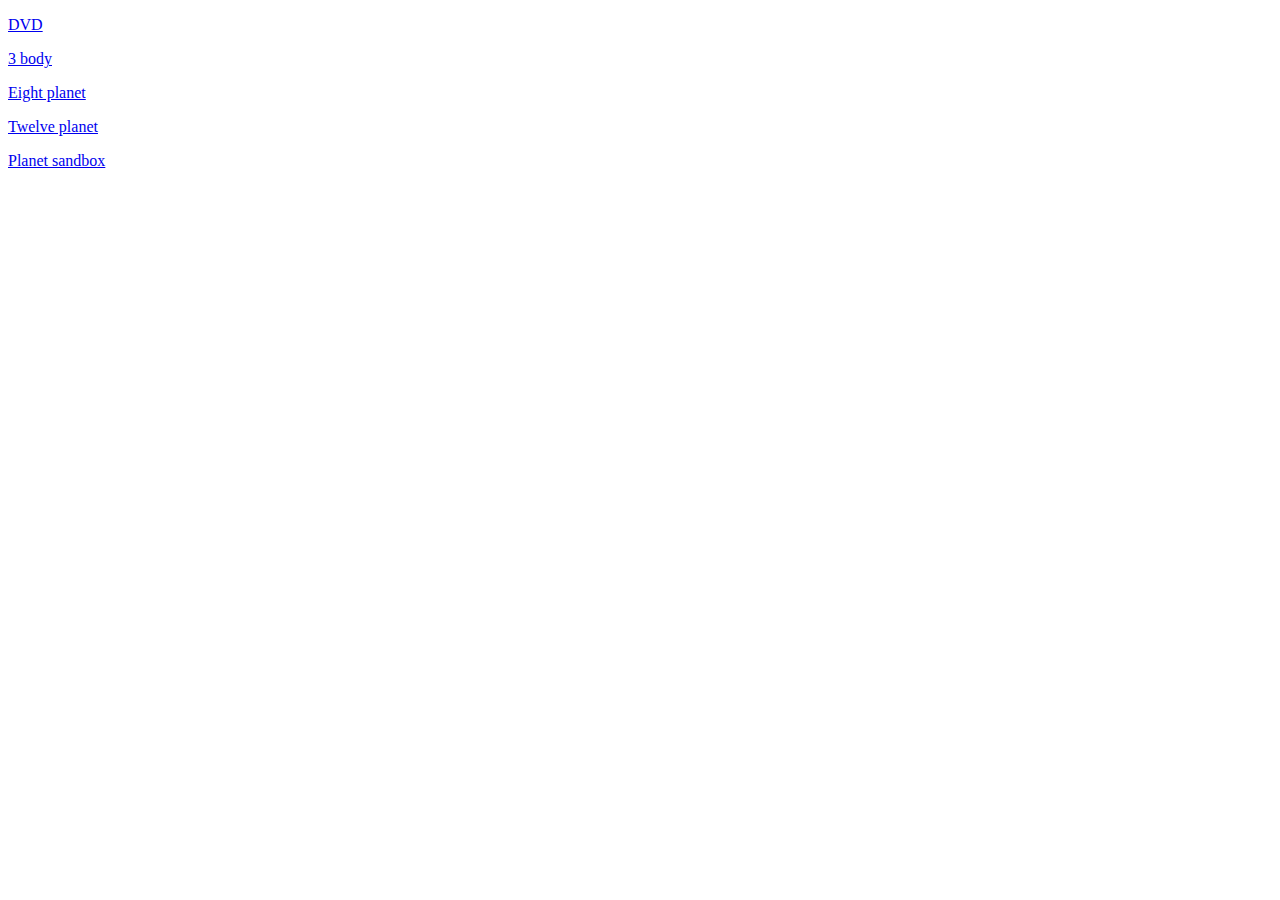
<file: index.html>
<!DOCTYPE html>
<html lang="en">
<head>
  <meta charset="UTF-8">
  <style>
  </style>
</head>
<body>

<p><a href="racecar/dvd/index.html">DVD</a></p>
<p><a href="planets/3body/planets.gif">3 body</a></p>
<p><a href="planets/oct/planets.gif">Eight planet</a></p>
<p><a href="planets/oct/planets2.gif">Twelve planet</a></p>
<p><a href="planets/planetsandbox/index.html">Planet sandbox</a></p>

</body>
</html>
</file>
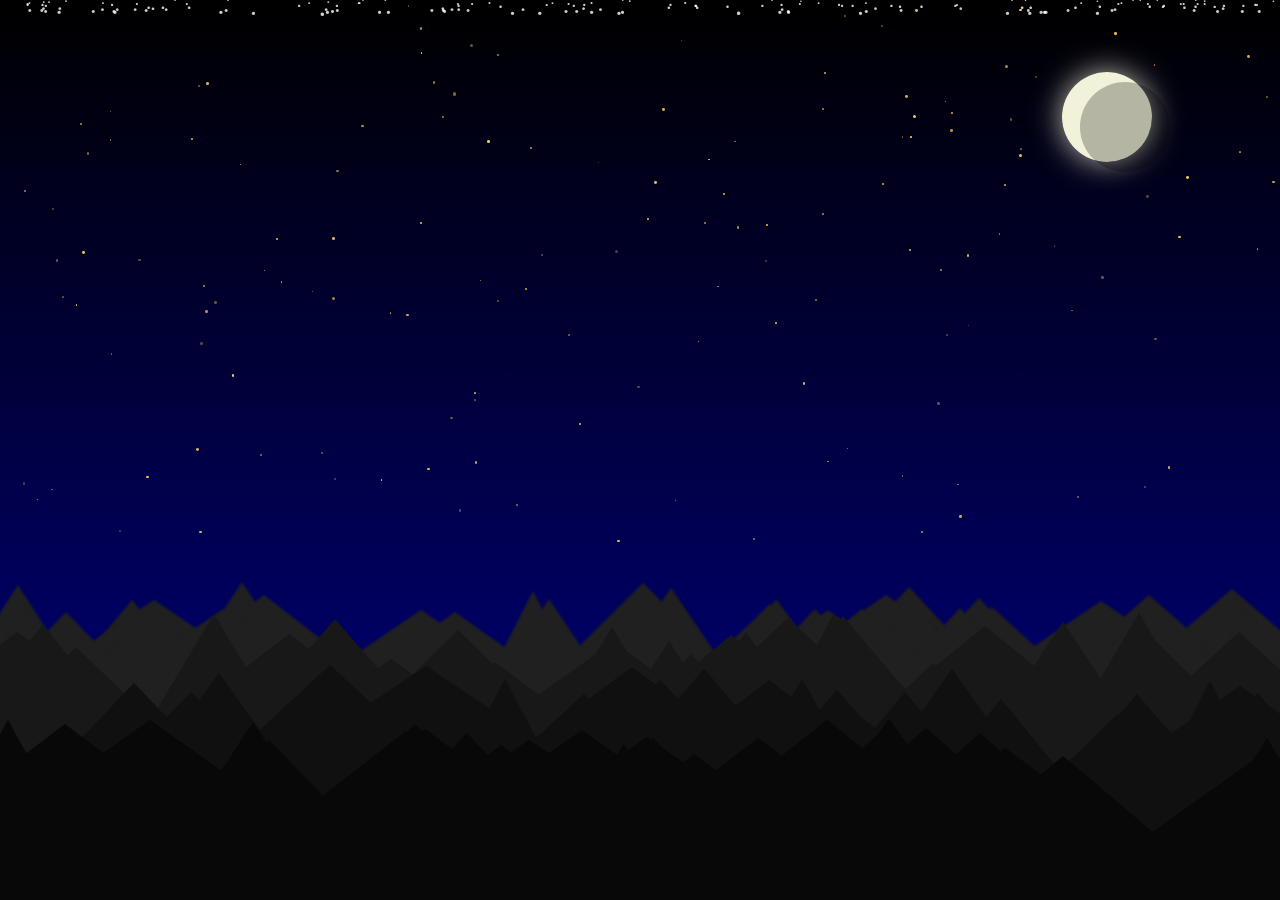
<file: snow/index.html>
<!DOCTYPE html>
<html>
<head>
<link rel="stylesheet" type="text/css" href="scene.css">
</head>
<body>
  <div id="sky">
    <div id="stars"></div>
    <div id="moon"></div>
  </div>
  <div id="mountains"></div>
  <div id="snow"></div>

  <script src="snow.js"></script>
  <script src="mountains.js"></script>
  <script src="stars.js"></script>
  <script>
    const snowCount = 180;

    const mountainCount = 135;
    const mountainLayers = 4;
    const mountainMin = 140;
    const mountainMax = 320;
    const mountainGrey = 32;

    const starCount = 140;

    generateSnowflakes(count = snowCount);
    generateMountains(count = mountainCount,
                      layerCount = mountainLayers,
                      minHeight = mountainMin,
                      maxHeight = mountainMax,
                      lightestGrey = mountainGrey);
    generateStars(count = starCount);
//    window.addEventListener("resize", () => {
//      generateMountains(count = mountainCount,
//                        layerCount = mountainLayers,
//                        minHeight = mountainMin,
//                        maxHeight = mountainMax);
//      generateStars(count = starCount);
//    });
  </script>
</body>
</html>
</file>
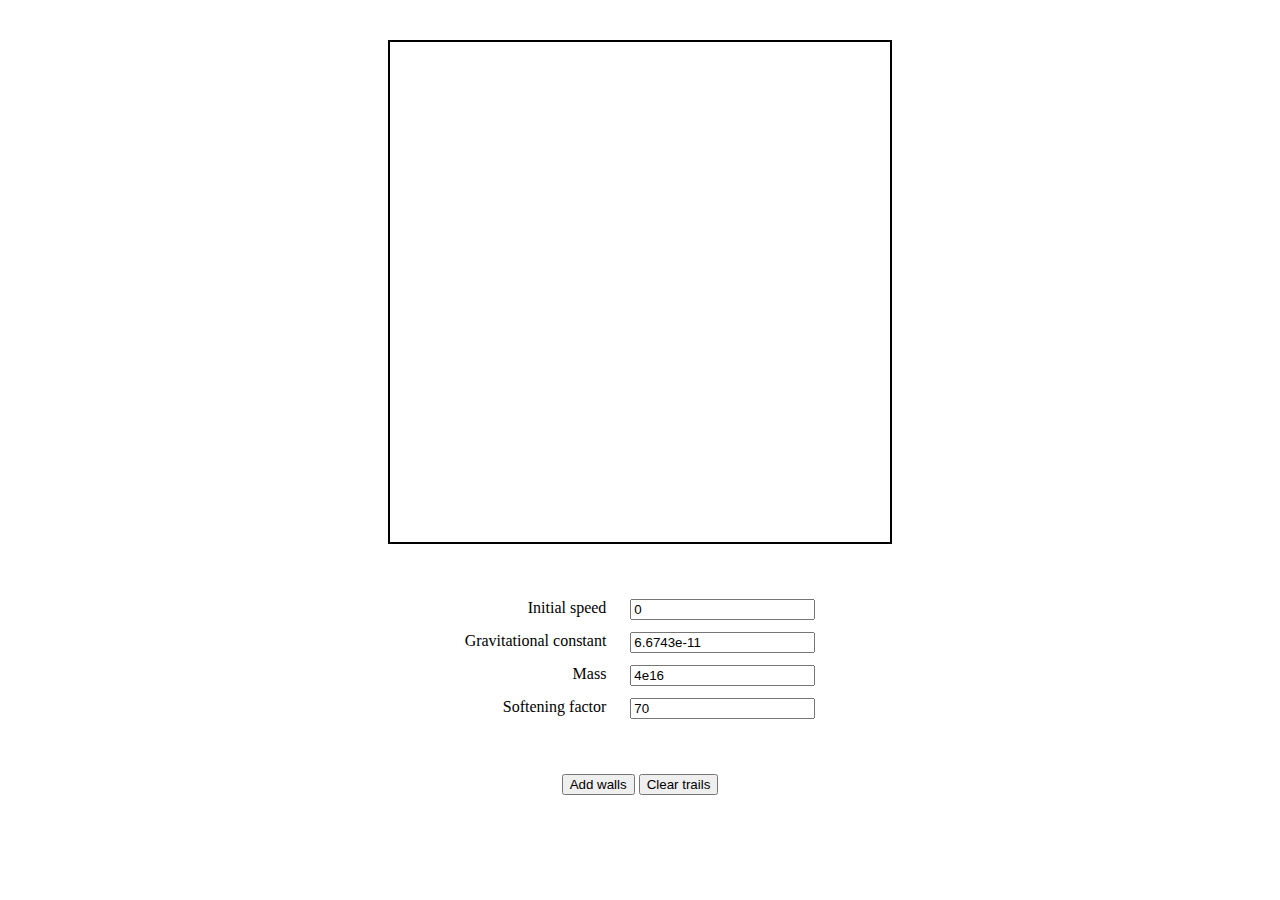
<file: planets/planetsandbox/index.html>
<!doctype html>
<html>
<head>
  <meta charset="utf-8" />
  <style>
    body { margin: 0; display: grid; place-items: center; min-height: 90vh; padding: 12px; }
    p { margin: 4px 0; font: 14px system-ui, sans-serif; color: #555; }
    canvas { border: 2px solid #000; }
    .controls { display: grid; grid-template-columns: auto auto; gap: 12px 24px; }
    .controls label { text-align: right; }
    .controls button { padding: 6px 10px; }
    .controls .buttons { grid-column: 1 / -1; display: flex; gap: 8px; justify-content: center; }
  </style>
</head>
<body>
  <canvas id="c" width="500" height="500"></canvas>
  <div class="controls">
    <label for="initialSpeed">Initial speed </label>
    <input id="initialSpeed" type="number" value="0">
    <label for="gravity">Gravitational constant </label>
    <input id="gravity" type="number" value="6.6743e-11">
    <label for="mass">Mass </label>
    <input id="mass" type="number" value="4e16">
    <label for="softening">Softening factor </label>
    <input id="softening" type="number" value="70">
  </div>
  <div class="buttons">
    <button id="toggleWalls" type="button">Add walls</button>
    <button id="clearTrails" type="button">Clear trails</button>
  </div>

  <script>
    const canvas = document.getElementById("c");
    const ctx = canvas.getContext("2d");

    const dots = [];
    const R = 2;

    function randColor() {
      return `hsl(${Math.random() * 360}, 90%, 55%)`;
    }

    function getSpeed() {
      return parseFloat(document.getElementById("initialSpeed").value) || 0;
    }

    function getGravity() {
      return parseFloat(document.getElementById("gravity").value) || 1;
    }

    function getMass() {
      return parseFloat(document.getElementById("mass").value) || 1;
    }

    function getSoftening() {
      return parseFloat(document.getElementById("softening").value) || 1;
    }

    let wallsOn = false;

    const toggleBtn = document.getElementById("toggleWalls");
    toggleBtn.addEventListener("click", () => {
      wallsOn = !wallsOn;
      toggleBtn.textContent = wallsOn ? "Remove walls" : "Add walls";
    });

    function dist2(d1, d2) {
      const dx = d2.x - d1.x;
      const dy = d2.y - d1.y;
      return dx * dx + dy * dy;
    }

    function force(d1, d2, G, ep = 10) {
      return G * d1.m * d2.m / (dist2(d1, d2) + ep * ep)
    }

    function updateVelocity(dt, G, ep) {
      for (let i = 0; i < dots.length - 1; i++) {
        let d1 = dots[i];
        for (let j = i + 1; j < dots.length; j++) {
          let d2 = dots[j];
          let f = force(d1, d2, G, ep);
          let dist = Math.sqrt(dist2(d1, d2));
          if (dist < 1e-6) continue;
          let dx = (d2.x - d1.x) / dist, 
              dy = (d2.y - d1.y) / dist;
          d1.vx += dt * dx * f / d1.m;
          d1.vy += dt * dy * f / d1.m;
          d2.vx -= dt * dx * f / d2.m;
          d2.vy -= dt * dy * f / d2.m;
        }
      }
    }

    canvas.addEventListener("click", (e) => {
      const rect = canvas.getBoundingClientRect();
      const x = e.clientX - rect.left;
      const y = e.clientY - rect.top;

      const a = Math.random() * Math.PI * 2;
      const speed = getSpeed();
      const mass = getMass();
      dots.push({
        x, y, m: mass,
        px: x, py: y,
        vx: Math.cos(a) * speed,
        vy: Math.sin(a) * speed,
        color: randColor()
      });
    });

    let last = performance.now();

    function step(now) {
      const dt = (now - last) / 1000;
      last = now;

      let G = getGravity();
      let ep = getSoftening();

      updateVelocity(dt, G, ep);

      for (let i = 0; i < dots.length; i++) {
        let d = dots[i];

        d.x += d.vx * dt;
        d.y += d.vy * dt;

        if (wallsOn) {
          if (d.x - R < 0) { d.x = R; d.vx *= -1; }
          if (d.x + R > canvas.width) { d.x = canvas.width - R; d.vx *= -1; }
          if (d.y - R < 0) { d.y = R; d.vy *= -1; }
          if (d.y + R > canvas.height) { d.y = canvas.height - R; d.vy *= -1; }
        }

        ctx.beginPath();
        ctx.arc(d.x, d.y, R, 0, Math.PI * 2);
        ctx.fillStyle = d.color;
        ctx.fill();

        ctx.beginPath();
        ctx.moveTo(d.px, d.py);
        ctx.lineTo(d.x, d.y);
        ctx.strokeStyle = d.color;
        ctx.lineWidth = 5;
        ctx.stroke();

        d.px = d.x;
        d.py = d.y;
      }

      requestAnimationFrame(step);
    }

    requestAnimationFrame(step);

    window.addEventListener("keydown", (e) => {
      if (e.key.toLowerCase() === "c") ctx.clearRect(0, 0, canvas.width, canvas.height);
    });

    document.getElementById("clearTrails").addEventListener("click", () => {
      ctx.clearRect(0, 0, canvas.width, canvas.height);
    });
  </script>
</body>
</html>
</file>
<file: snow/scene.css>
body {
  margin: 0;
  min-height: 100vh;
  background: linear-gradient(
    to top,
    DarkBlue,
    black
  );
}

/* ---------- Snow ---------- */
#snow {
  pointer-events: none;
  position: fixed;
  top: 0; left: 0; right: 0; bottom: 0;
  overflow: hidden;
  z-index: 2;
}
.snowflake {
  position: absolute;
  top: -10px;
  color: #fff;
  font-size: 1em;
  opacity: 0.8;
  animation: fall linear infinite;
}
@keyframes fall {
  0% { transform: translateY(-10vh); }
  100% { transform: translateY(110vh); }
}

/* ---------- Mountains ---------- */
#mountains {
  position: fixed;
  inset: 0;
  overflow: visible;
  pointer-events: none;
  z-index: 1;
}

.mountain {
  position: absolute;
  bottom: 0;
  width: 0;
  height: 0;
  border-left: 300px solid transparent;
  border-right: 300px solid transparent;
  border-bottom: 300px solid black;
  transform-origin: center bottom;
  filter: blur(0.2px);
}

/* ---------- Sky ---------- */
#sky {
  position: fixed;
  inset: 0;
  z-index: 0;
  pointer-events: none;
}

#stars {
  position: absolute;
  inset: 0;
}

.star {
  position: absolute;
  width: 2px;
  height: 2px;
  background: rgb(255, 201, 100); 
  border-radius: 50%;
  opacity: 0.8;
  animation: twinkle 3.5s ease-in-out infinite;
}

@keyframes twinkle {
  0%, 100% { opacity: 0.3; transform: scale(0.9); }
  50%      { opacity: 1.0; transform: scale(1.2); }
}

#moon{
  position: absolute;
  top: 8vh;
  right: 10vw;
  width: 90px;
  height: 90px;
  border-radius: 50%;
  background: rgba(255, 255, 230, 0.95);
  box-shadow: 0 0 30px rgba(255, 255, 230, 0.75);
}

#moon::after{
  content: "";
  position: absolute;
  top: 10px;
  left: 18px;
  width: 90px;
  height: 90px;
  border-radius: 50%;
  background: rgba(0, 0, 0, 0.25); 
}
</file>
